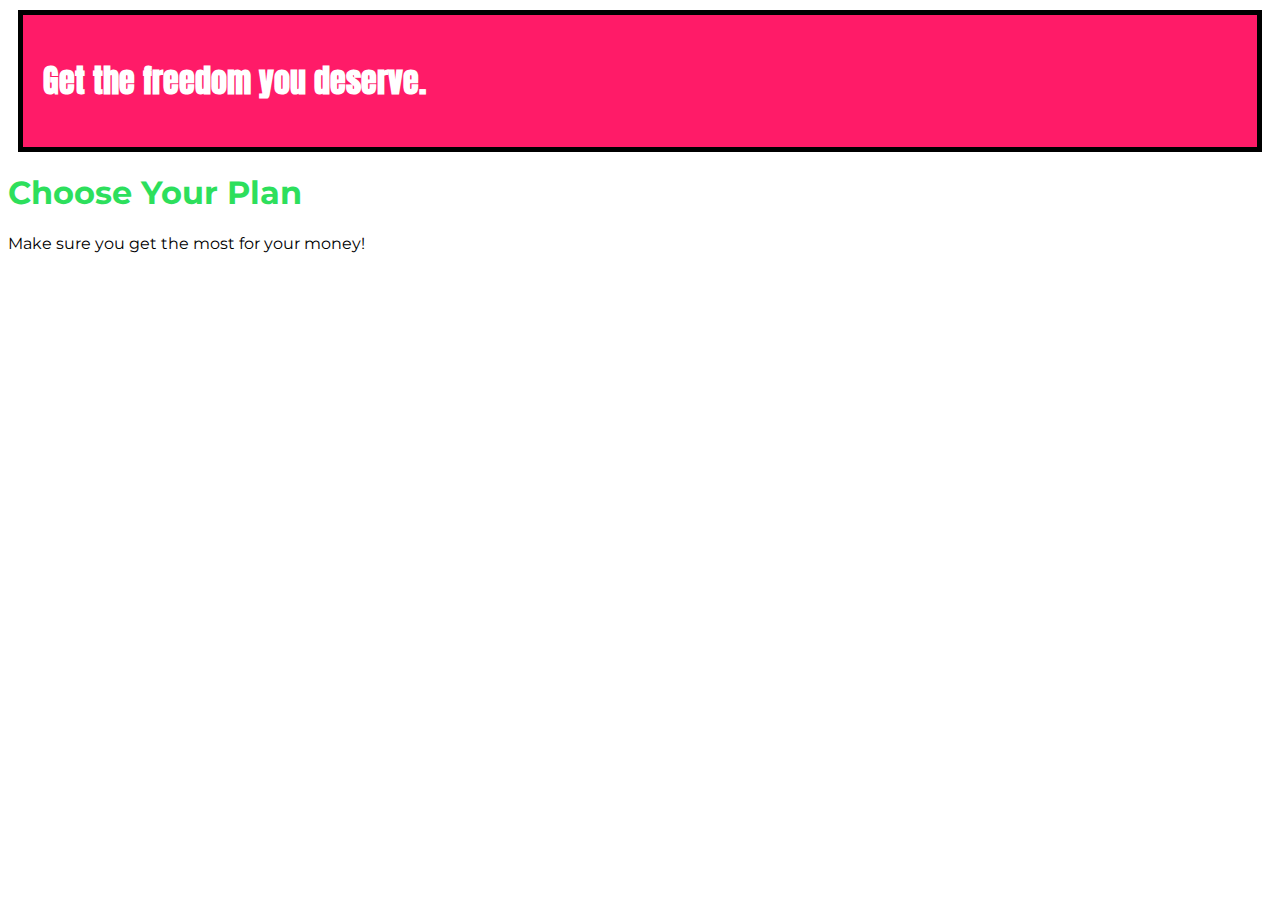
<file: 1-box-model/index.html>
<!DOCTYPE html>
<html lang="en">

<head>
    <meta charset="UTF-8">
    <meta http-equiv="X-UA-Compatible" content="ie=edge">
    <title>uHost</title>
    <link rel="shortcut icon" href="favicon.png">
    <link href="https://fonts.googleapis.com/css?family=Anton" rel="stylesheet">
    <link href="https://fonts.googleapis.com/css?family=Montserrat:400,700" rel="stylesheet">
    <link rel="stylesheet" href="main.css">
</head>

<body>
    <main>
        <section id="product-overview">
            <h1>Get the freedom you deserve.</h1>
        </section>
        <section id="plans">
            <h1 class="section-title">Choose Your Plan</h1>
            <p>Make sure you get the most for your money!</p>
        </section>
    </main>
</body>

</html>
</file>
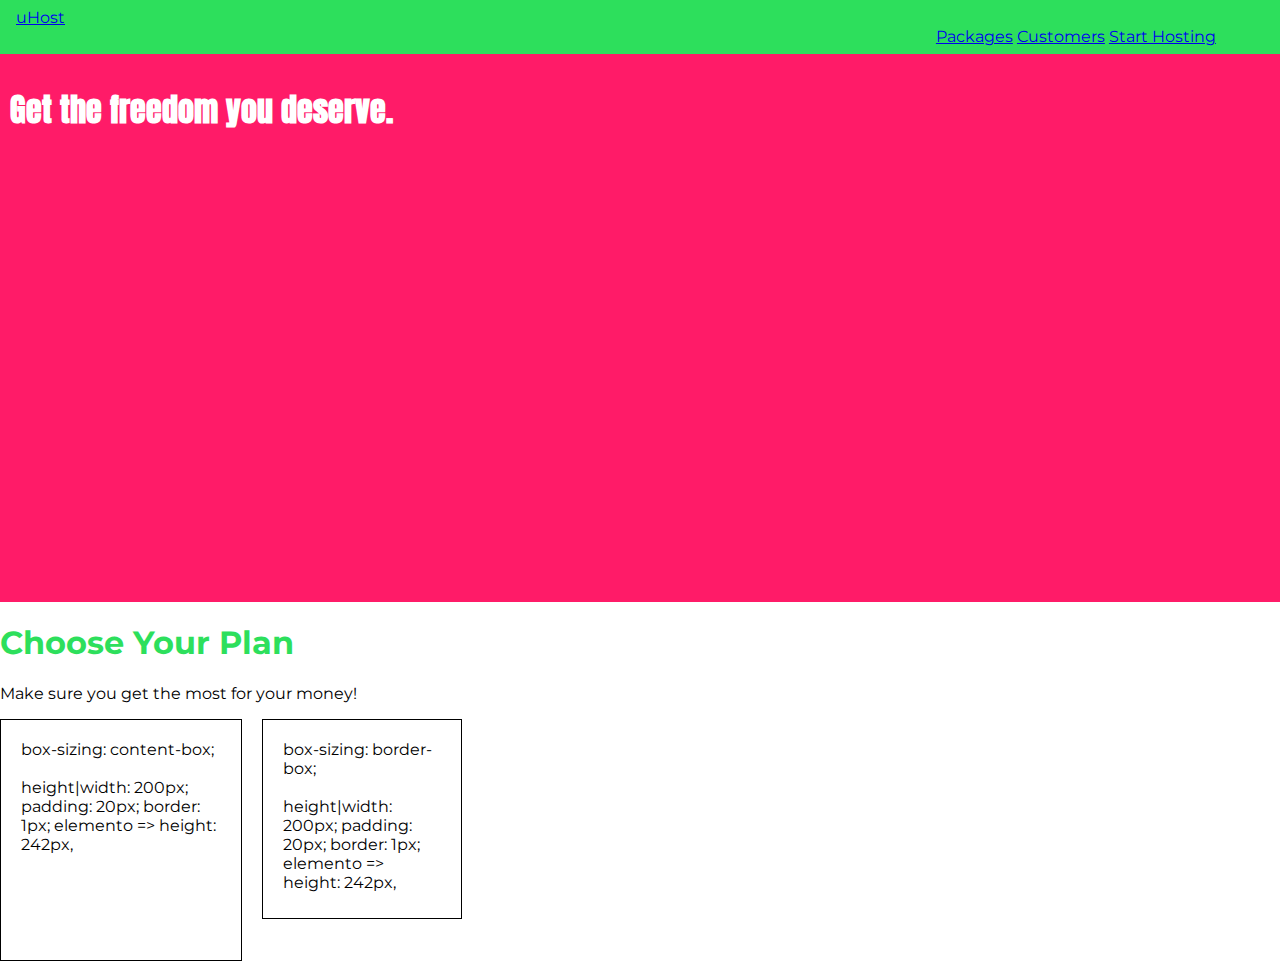
<file: 10-11-applying-display-property-and-styling-nav-bar/index.html>
<!DOCTYPE html>
<html lang="en">

<head>
    <meta charset="UTF-8">
    <meta http-equiv="X-UA-Compatible" content="ie=edge">
    <title>uHost</title>
    <link rel="shortcut icon" href="favicon.png">
    <link href="https://fonts.googleapis.com/css?family=Anton" rel="stylesheet">
    <link href="https://fonts.googleapis.com/css?family=Montserrat:400,700" rel="stylesheet">
    <link rel="stylesheet" href="main.css">
</head>

<body>
    <header class="main-header">
        <div>
            <a href="./index.html">uHost</a>
        </div><nav class="main-nav">
            <ul class="main-nav__items">
                <li class="main-nav__item">
                    <a href="#">Packages</a>
                </li>
                <li class="main-nav__item">
                    <a href="#">Customers</a>
                </li>
                <li class="main-nav__item">
                    <a href="#">Start Hosting</a>
                </li>
            </ul>
        </nav>
    </header>
    <main>
        <section id="product-overview">
            <h1>Get the freedom you deserve.</h1>
        </section>
        <section id="plans">
            <h1 class="section-title">Choose Your Plan</h1>
            <p>Make sure you get the most for your money!</p>
        </section>

        <section style="display: flex; gap: 10px;">
            <div class="div-with-box-content">
            box-sizing: content-box;
            <br>
            <br>
                height|width: 200px;
                padding: 20px;
                border: 1px;

                elemento => height: 242px, 
            </div>

            <br/>
            <div class="div-with-border-box">
                box-sizing: border-box;
                <br>
                <br>
                height|width: 200px;
                padding: 20px;
                border: 1px;

                elemento => height: 242px, 
            </div>
        </section>
    </main>
</body>

</html>
</file>
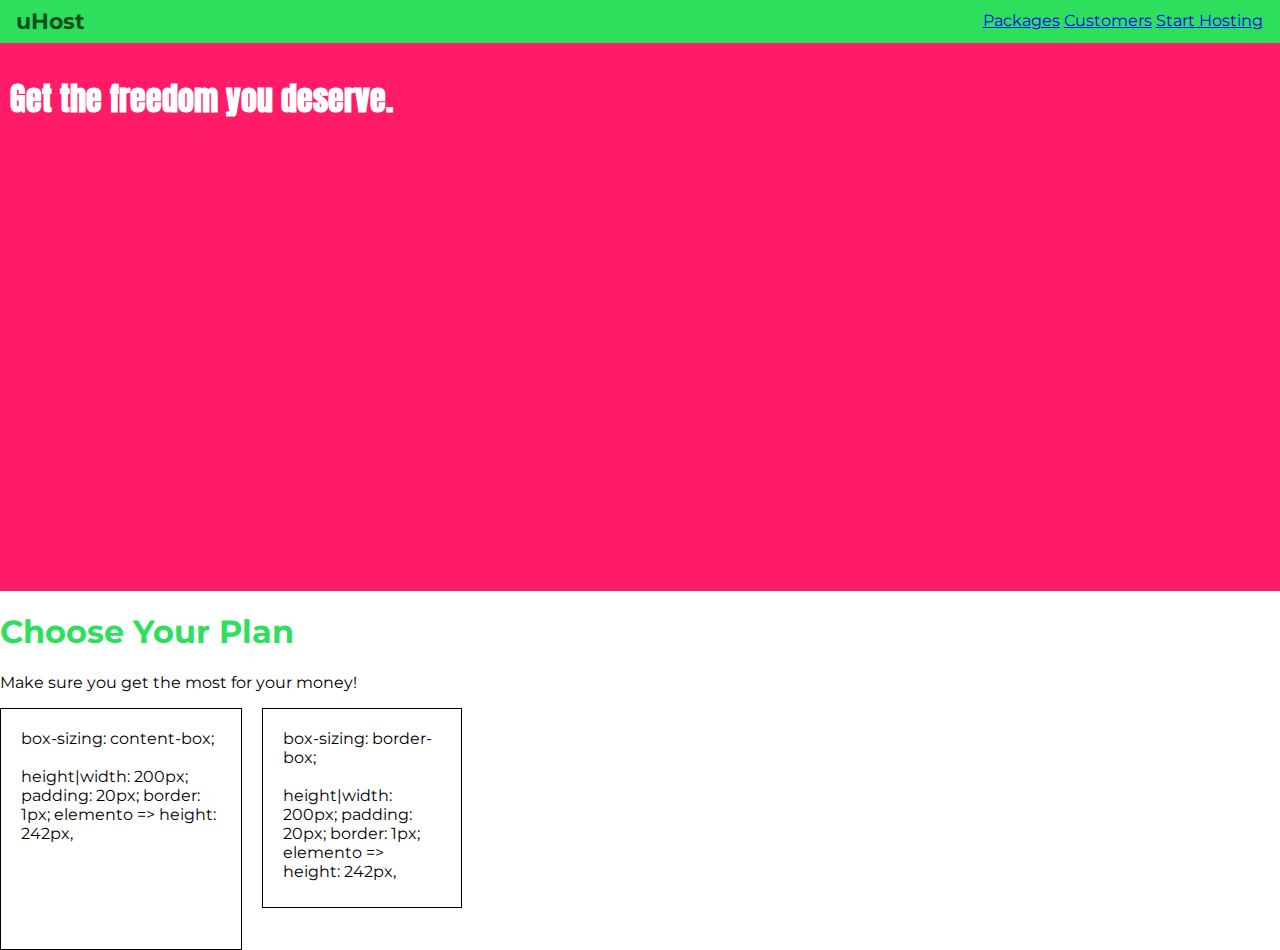
<file: 12-text-decoration-and-vertical-align/index.html>
<!DOCTYPE html>
<html lang="en">

<head>
    <meta charset="UTF-8">
    <meta http-equiv="X-UA-Compatible" content="ie=edge">
    <title>uHost</title>
    <link rel="shortcut icon" href="favicon.png">
    <link href="https://fonts.googleapis.com/css?family=Anton" rel="stylesheet">
    <link href="https://fonts.googleapis.com/css?family=Montserrat:400,700" rel="stylesheet">
    <link rel="stylesheet" href="main.css">
</head>

<body>
    <header class="main-header">
        <div>
            <a href="./index.html" class="main-header__brand">uHost</a>
        </div>
        <nav class="main-nav">
            <ul class="main-nav__items">
                <li class="main-nav__item">
                    <a href="#">Packages</a>
                </li>
                <li class="main-nav__item">
                    <a href="#">Customers</a>
                </li>
                <li class="main-nav__item">
                    <a href="#">Start Hosting</a>
                </li>
            </ul>
        </nav>
    </header>
    <main>
        <section id="product-overview">
            <h1>Get the freedom you deserve.</h1>
        </section>
        <section id="plans">
            <h1 class="section-title">Choose Your Plan</h1>
            <p>Make sure you get the most for your money!</p>
        </section>

        <section style="display: flex; gap: 10px;">
            <div class="div-with-box-content">
            box-sizing: content-box;
            <br>
            <br>
                height|width: 200px;
                padding: 20px;
                border: 1px;

                elemento => height: 242px, 
            </div>

            <br/>
            <div class="div-with-border-box">
                box-sizing: border-box;
                <br>
                <br>
                height|width: 200px;
                padding: 20px;
                border: 1px;

                elemento => height: 242px, 
            </div>
        </section>
    </main>
</body>

</html>
</file>
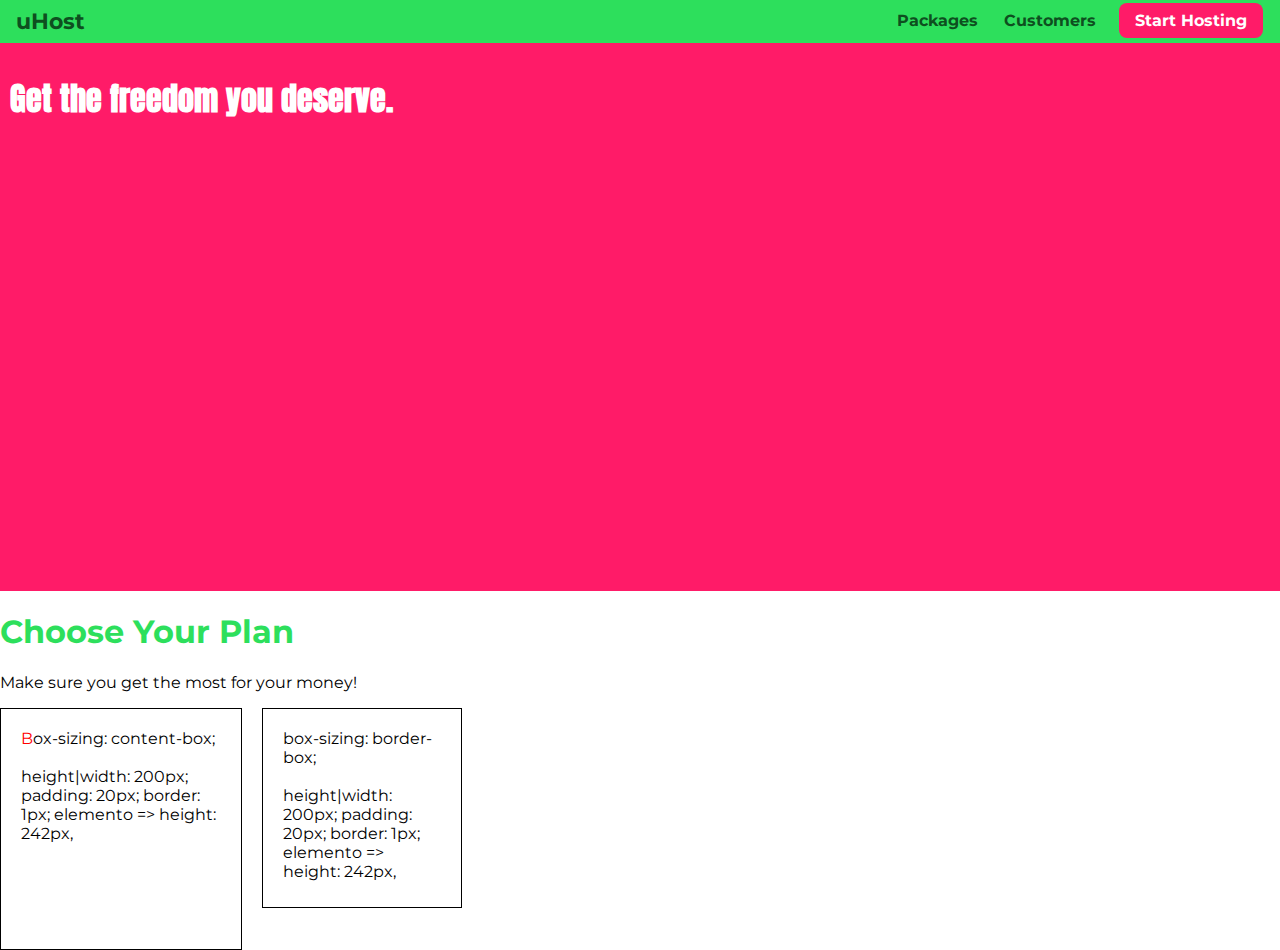
<file: 17-adding-and-styling-cta-button/index.html>
<!DOCTYPE html>
<html lang="en">

<head>
    <meta charset="UTF-8">
    <meta http-equiv="X-UA-Compatible" content="ie=edge">
    <title>uHost</title>
    <link rel="shortcut icon" href="favicon.png">
    <link href="https://fonts.googleapis.com/css?family=Anton" rel="stylesheet">
    <link href="https://fonts.googleapis.com/css?family=Montserrat:400,700" rel="stylesheet">
    <link rel="stylesheet" href="main.css">
</head>

<body>
    <header class="main-header">
        <div>
            <a href="./index.html" class="main-header__brand">uHost</a>
        </div>
        <nav class="main-nav">
            <ul class="main-nav__items">
                <li class="main-nav__item">
                    <a href="#">Packages</a>
                </li>
                <li class="main-nav__item">
                    <a href="#">Customers</a>
                </li>
                <li class="main-nav__item main-nav__item--cta">
                    <a href="#">Start Hosting</a>
                </li>
            </ul>
        </nav>
    </header>
    <main>
        <section id="product-overview">
            <h1>Get the freedom you deserve.</h1>
        </section>
        <section id="plans">
            <h1 class="section-title">Choose Your Plan</h1>
            <p>Make sure you get the most for your money!</p>
        </section>

        <section style="display: flex; gap: 10px;">
            <div class="div-with-box-content">
            box-sizing: content-box;
            <br>
            <br>
                height|width: 200px;
                padding: 20px;
                border: 1px;

                elemento => height: 242px, 
            </div>

            <br/>
            <div class="div-with-border-box">
                box-sizing: border-box;
                <br>
                <br>
                height|width: 200px;
                padding: 20px;
                border: 1px;

                elemento => height: 242px, 
            </div>
        </section>
    </main>
</body>

</html>
</file>
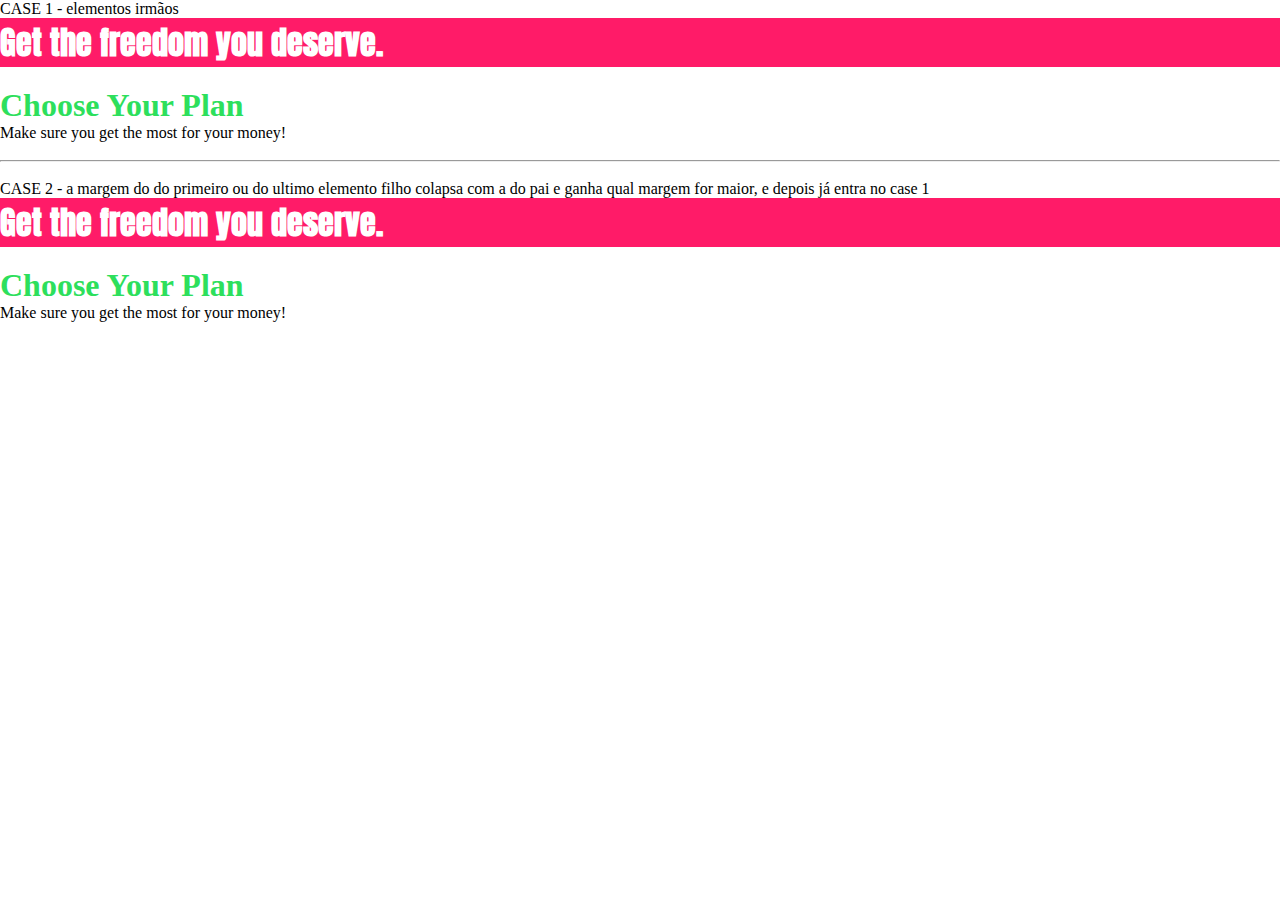
<file: 3-margin-collapse/index.html>
<!DOCTYPE html>
<html lang="en">

<head>
    <meta charset="UTF-8">
    <meta http-equiv="X-UA-Compatible" content="ie=edge">
    <title>uHost</title>
    <link rel="shortcut icon" href="favicon.png">
    <link href="https://fonts.googleapis.com/css?family=Anton" rel="stylesheet">
    <link href="https://fonts.googleapis.com/css?family=Montserrat:400,700" rel="stylesheet">
    <link rel="stylesheet" href="main.css">
</head>

<body>
    <main>
        <section>
            CASE 1 - elementos irmãos
            <div id="product-overview" class="margin-bottom-20">
                <h1>Get the freedom you deserve.</h1>
            </div>
            <div id="plans" class="margin-top-10">
                <h1 class="section-title">Choose Your Plan</h1>
                <p>Make sure you get the most for your money!</p>
            </div>
        </section>
        <br>
        <hr>
        <br>
        <section>
            CASE 2 - a margem do do primeiro ou do ultimo elemento filho colapsa com a do pai e ganha qual margem for maior, e depois já entra no case 1
            <div id="product-overview">
                <h1 class="margin-bottom-20">Get the freedom you deserve.</h1>
            </div>
            <div id="plans" class="margin-top-10">
                <h1 class="section-title">Choose Your Plan</h1>
                <p>Make sure you get the most for your money!</p>
            </div>
        </section>
    </main>
</body>

</html>
</file>
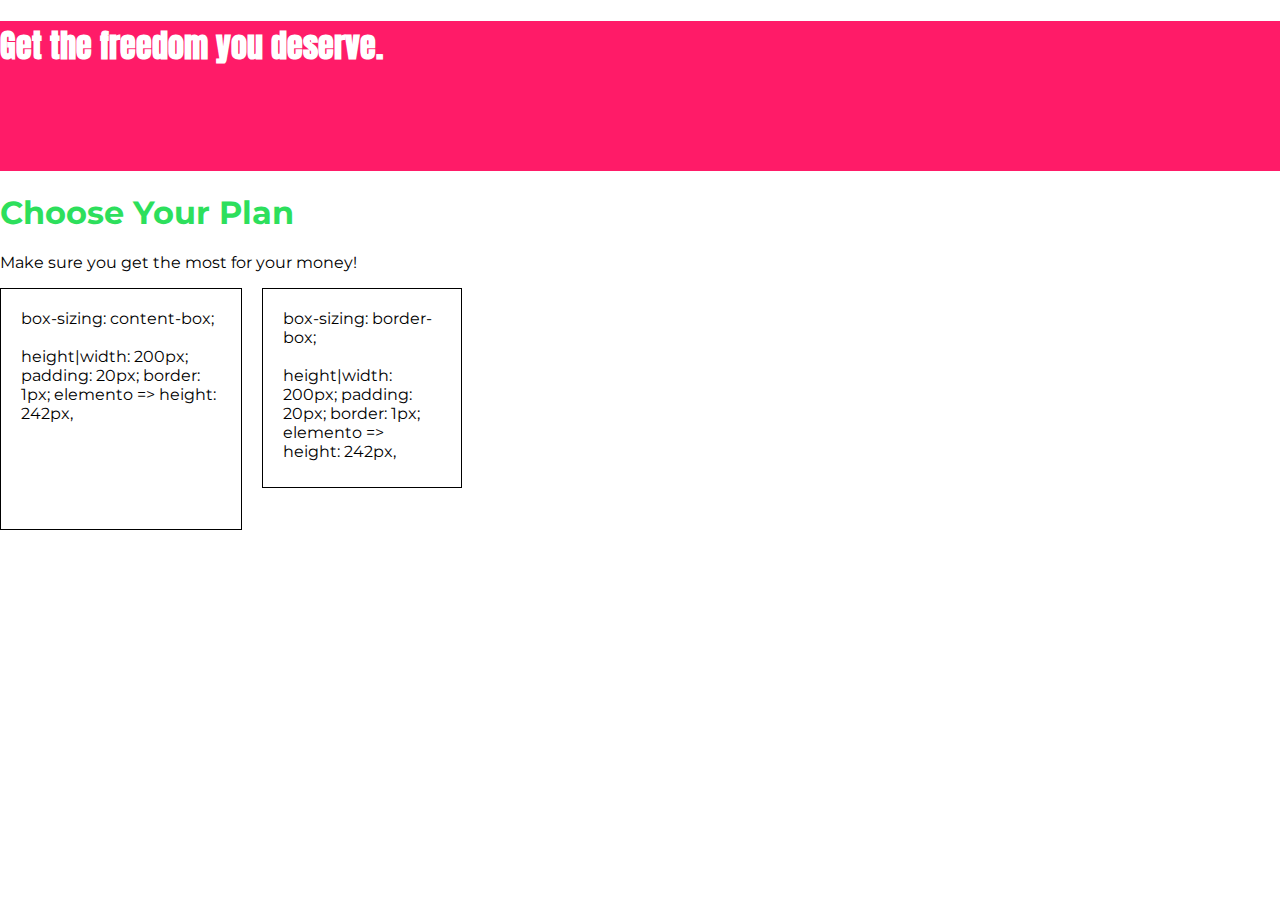
<file: 6-box-sizing/index.html>
<!DOCTYPE html>
<html lang="en">

<head>
    <meta charset="UTF-8">
    <meta http-equiv="X-UA-Compatible" content="ie=edge">
    <title>uHost</title>
    <link rel="shortcut icon" href="favicon.png">
    <link href="https://fonts.googleapis.com/css?family=Anton" rel="stylesheet">
    <link href="https://fonts.googleapis.com/css?family=Montserrat:400,700" rel="stylesheet">
    <link rel="stylesheet" href="main.css">
</head>

<body>
    <main>
        <section id="product-overview">
            <h1>Get the freedom you deserve.</h1>
        </section>
        <section id="plans">
            <h1 class="section-title">Choose Your Plan</h1>
            <p>Make sure you get the most for your money!</p>
        </section>

        <section style="display: flex; gap: 10px;">
            <div class="div-with-box-content">
            box-sizing: content-box;
            <br>
            <br>
                height|width: 200px;
                padding: 20px;
                border: 1px;

                elemento => height: 242px, 
            </div>

            <br/>
            <div class="div-with-border-box">
                box-sizing: border-box;
                <br>
                <br>
                height|width: 200px;
                padding: 20px;
                border: 1px;

                elemento => height: 242px, 
            </div>
        </section>
    </main>
</body>

</html>
</file>
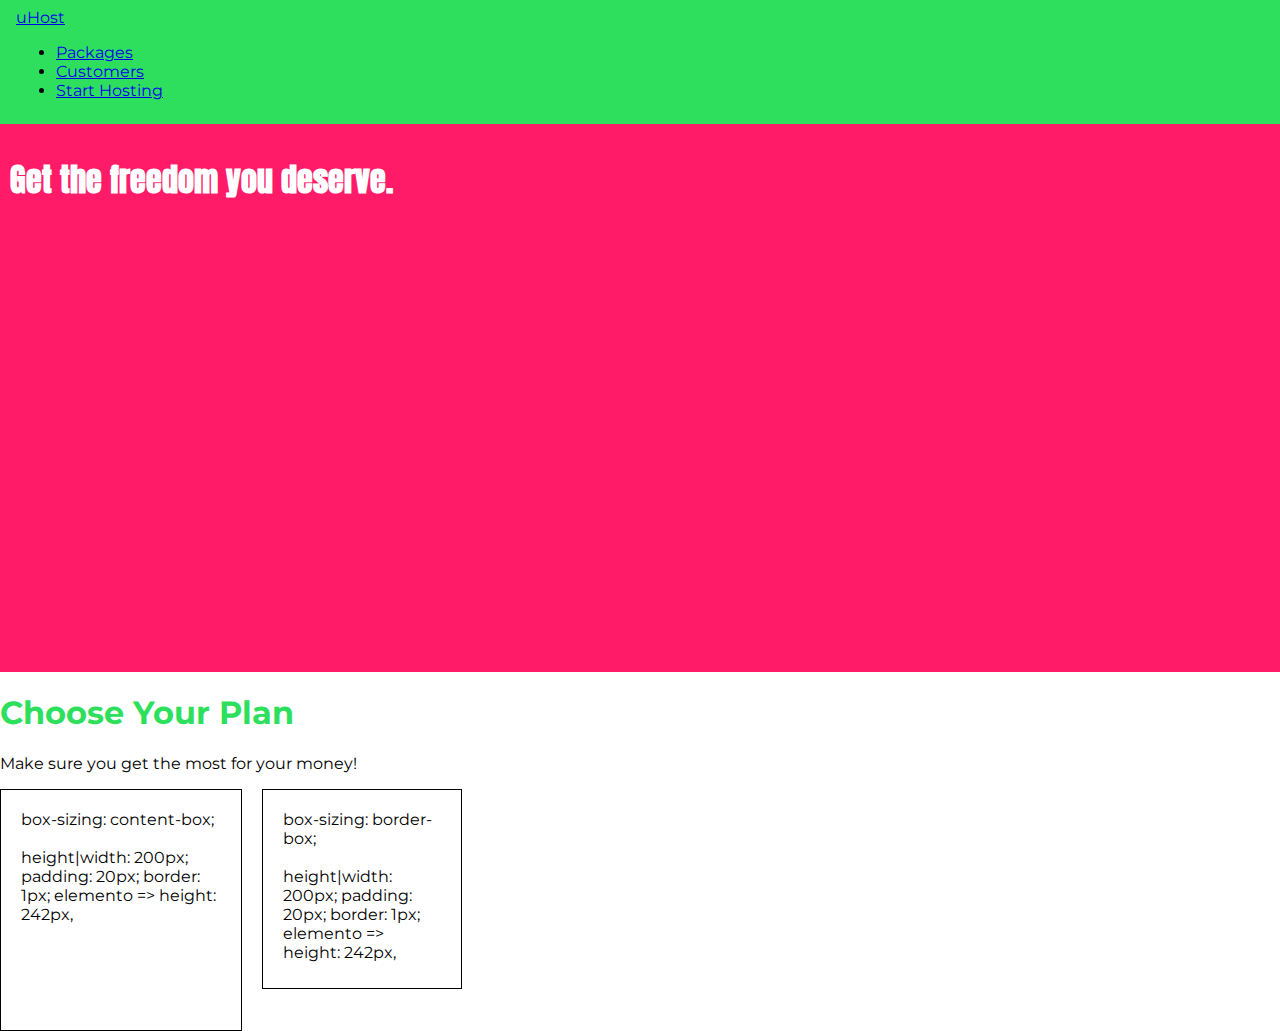
<file: 7-add-header/index.html>
<!DOCTYPE html>
<html lang="en">

<head>
    <meta charset="UTF-8">
    <meta http-equiv="X-UA-Compatible" content="ie=edge">
    <title>uHost</title>
    <link rel="shortcut icon" href="favicon.png">
    <link href="https://fonts.googleapis.com/css?family=Anton" rel="stylesheet">
    <link href="https://fonts.googleapis.com/css?family=Montserrat:400,700" rel="stylesheet">
    <link rel="stylesheet" href="main.css">
</head>

<body>
    <header class="main-header">
        <div>
            <a href="./index.html">uHost</a>
        </div>
        <nav>
            <ul>
                <li>
                    <a href="#">Packages</a>
                </li>
                <li>
                    <a href="#">Customers</a>
                </li>
                <li>
                    <a href="#">Start Hosting</a>
                </li>
            </ul>
        </nav>
    </header>
    <main>
        <section id="product-overview">
            <h1>Get the freedom you deserve.</h1>
        </section>
        <section id="plans">
            <h1 class="section-title">Choose Your Plan</h1>
            <p>Make sure you get the most for your money!</p>
        </section>

        <section style="display: flex; gap: 10px;">
            <div class="div-with-box-content">
            box-sizing: content-box;
            <br>
            <br>
                height|width: 200px;
                padding: 20px;
                border: 1px;

                elemento => height: 242px, 
            </div>

            <br/>
            <div class="div-with-border-box">
                box-sizing: border-box;
                <br>
                <br>
                height|width: 200px;
                padding: 20px;
                border: 1px;

                elemento => height: 242px, 
            </div>
        </section>
    </main>
</body>

</html>
</file>
<file: 1-box-model/main.css>
body {
    font-family: 'Montserrat', sans-serif;
}

#product-overview {
    background: #ff1b68;
    padding: 20px;
    border: 5px black solid;
    margin: 10px;
}

.section-title {
    color: #2ddf5c;
}

#product-overview h1 {
    color: white;
    font-family: 'Anton', sans-serif;
}

/* h1 {
    font-family: sans-serif;
} */
</file>
<file: 10-11-applying-display-property-and-styling-nav-bar/main.css>
body {
    font-family: 'Montserrat', sans-serif;
    margin: 0;
}

main {
    height: 500px;
}

#product-overview {
    background: #ff1b68;
    height: 528px;
    padding: 10px;
}

#product-overview-without-shorthand {
    background-color: #ff1b68;

    padding-top: 20px;
    padding-right: 20px;
    padding-bottom: 20px;
    padding-left: 20px;

    border-width: 5px;
    border-color: black;
    border-style: solid;
 
    margin-top: 20px;
    margin-right: 20px;
    margin-bottom: 20px;
    margin-left: 20px;
}

.section-title {
    color: #2ddf5c;
}

.main-header {
    background-color: #2ddf5c;
    padding: 8px 16px;
}

.main-header > * {
    display: inline-block;
}

.main-nav__items, .main-nav__item {
    display: inline-block;
}

.main-nav {
    width: calc(100% - 48.109px);
    
    text-align: right;
}

.main-nav__items {
    padding: 0;
    margin: 0;
    list-style: none;
}

#product-overview h1 {
    color: white;
    font-family: 'Anton', sans-serif;
}

.div-with-box-content {
    height: 200px;
    width: 200px;
    padding: 20px;
    border: 1px solid black;
}

.div-with-border-box {
    height: 200px;
    width: 200px;
    padding: 20px;
    border: 1px solid black;
    box-sizing: border-box;
}

/* h1 {
    font-family: sans-serif;
} */
</file>
<file: 12-text-decoration-and-vertical-align/main.css>
body {
    font-family: 'Montserrat', sans-serif;
    margin: 0;
}

main {
    height: 500px;
}

#product-overview {
    background: #ff1b68;
    height: 528px;
    padding: 10px;
}

#product-overview-without-shorthand {
    background-color: #ff1b68;

    padding-top: 20px;
    padding-right: 20px;
    padding-bottom: 20px;
    padding-left: 20px;

    border-width: 5px;
    border-color: black;
    border-style: solid;
 
    margin-top: 20px;
    margin-right: 20px;
    margin-bottom: 20px;
    margin-left: 20px;
}

.section-title {
    color: #2ddf5c;
}

.main-header {
    background-color: #2ddf5c;
    padding: 8px 16px;
}

.main-header > * {
    display: inline-block;
}
    
.main-header > div {
    vertical-align: middle;
}

.main-header__brand {
    color: #0e4f1f;
    text-decoration: none;
    font-weight: bold;
    font-size: 22px;
}

.main-nav__items, .main-nav__item {
    display: inline-block;
}

.main-nav {
    width: calc(100% - 74.109px); /* Aumentei o valor da subtração pra não ter que quebrar linha no código HTML */
    text-align: right;
}

.main-nav__items {
    padding: 0;
    margin: 0;
    list-style: none;
}

#product-overview h1 {
    color: white;
    font-family: 'Anton', sans-serif;
}

.div-with-box-content {
    height: 200px;
    width: 200px;
    padding: 20px;
    border: 1px solid black;
}

.div-with-border-box {
    height: 200px;
    width: 200px;
    padding: 20px;
    border: 1px solid black;
    box-sizing: border-box;
}

/* h1 {
    font-family: sans-serif;
} */
</file>
<file: 17-adding-and-styling-cta-button/main.css>
body {
    font-family: 'Montserrat', sans-serif;
    margin: 0;
}

main {
    height: 500px;
}

#product-overview {
    background: #ff1b68;
    height: 528px;
    padding: 10px;
}

#product-overview-without-shorthand {
    background-color: #ff1b68;

    padding-top: 20px;
    padding-right: 20px;
    padding-bottom: 20px;
    padding-left: 20px;

    border-width: 5px;
    border-color: black;
    border-style: solid;
 
    margin-top: 20px;
    margin-right: 20px;
    margin-bottom: 20px;
    margin-left: 20px;
}

.section-title {
    color: #2ddf5c;
}

.main-header {
    background-color: #2ddf5c;
    padding: 8px 16px;
}

.main-header > * {
    display: inline-block;
}
    
.main-header > div {
    vertical-align: middle;
}

.main-header__brand {
    color: #0e4f1f;
    text-decoration: none;
    font-weight: bold;
    font-size: 22px;
}

.main-nav__items, .main-nav__item {
    display: inline-block;
}

.main-nav {
    width: calc(100% - 74.109px); /* Aumentei o valor da subtração pra não ter que quebrar linha no código HTML */
    text-align: right;
}

.main-nav__items {
    padding: 0;
    margin: 0;
    list-style: none;
}

.main-nav__item + .main-nav__item {
    margin-left: 16px;
}

.main-nav__item > a {
    padding: 3px;
    color: #0e4f1f;
    text-decoration: none;
    font-weight: bold;
}

.main-nav__item--cta a{
    color: #fff;
    background-color: #ff1b68;
    padding: 8px 16px;
    border-radius: 8px;
}

.main-nav__item > a:hover,
.main-nav__item > a:active {    
    color: white;    
    border-bottom: 5px solid #fff;
}

.main-nav__item--cta a:hover,
.main-nav__item--cta a:active {
    color: #ff1b68;
    background-color: #fff;
    border: none;
}

#product-overview h1 {
    color: white;
    font-family: 'Anton', sans-serif;
}

.div-with-box-content {
    height: 200px;
    width: 200px;
    padding: 20px;
    border: 1px solid black;
}

.div-with-box-content::first-letter { /* pseudo-element*/
    color: red;
    text-transform: uppercase;
}

.div-with-border-box {
    height: 200px;
    width: 200px;
    padding: 20px;
    border: 1px solid black;
    box-sizing: border-box;
}


/* h1 {
    font-family: sans-serif;
} */
</file>
<file: 3-margin-collapse/main.css>
* {
    margin: 0;
}

#product-overview {
    background: #ff1b68;
}

.section-title {
    color: #2ddf5c;
}

#product-overview {
    color: white;
    font-family: 'Anton', sans-serif;
}

.margin-top-10 {
    margin-top: 10px;
}

.margin-bottom-20 {
    margin-bottom: 20px;
}
</file>
<file: 6-box-sizing/main.css>
body {
    font-family: 'Montserrat', sans-serif;
    margin: 0;
}

main {
    height: 500px;
}

#product-overview {
    background: #ff1b68;
    height: 30%;
}

#product-overview-without-shorthand {
    background-color: #ff1b68;

    padding-top: 20px;
    padding-right: 20px;
    padding-bottom: 20px;
    padding-left: 20px;

    border-width: 5px;
    border-color: black;
    border-style: solid;
 
    margin-top: 20px;
    margin-right: 20px;
    margin-bottom: 20px;
    margin-left: 20px;
}

.section-title {
    color: #2ddf5c;
}



#product-overview h1 {
    color: white;
    font-family: 'Anton', sans-serif;
}

.div-with-box-content {
    height: 200px;
    width: 200px;
    padding: 20px;
    border: 1px solid black;
}

.div-with-border-box {
    height: 200px;
    width: 200px;
    padding: 20px;
    border: 1px solid black;
    box-sizing: border-box;
}

/* h1 {
    font-family: sans-serif;
} */
</file>
<file: 7-add-header/main.css>
body {
    font-family: 'Montserrat', sans-serif;
    margin: 0;
}

main {
    height: 500px;
}

#product-overview {
    background: #ff1b68;
    height: 528px;
    padding: 10px;
}

#product-overview-without-shorthand {
    background-color: #ff1b68;

    padding-top: 20px;
    padding-right: 20px;
    padding-bottom: 20px;
    padding-left: 20px;

    border-width: 5px;
    border-color: black;
    border-style: solid;
 
    margin-top: 20px;
    margin-right: 20px;
    margin-bottom: 20px;
    margin-left: 20px;
}

.section-title {
    color: #2ddf5c;
}



#product-overview h1 {
    color: white;
    font-family: 'Anton', sans-serif;
}

.div-with-box-content {
    height: 200px;
    width: 200px;
    padding: 20px;
    border: 1px solid black;
}

.div-with-border-box {
    height: 200px;
    width: 200px;
    padding: 20px;
    border: 1px solid black;
    box-sizing: border-box;
}

/* h1 {
    font-family: sans-serif;
} */

.main-header {
    background-color: #2ddf5c;
    padding: 8px 16px;
}
</file>
